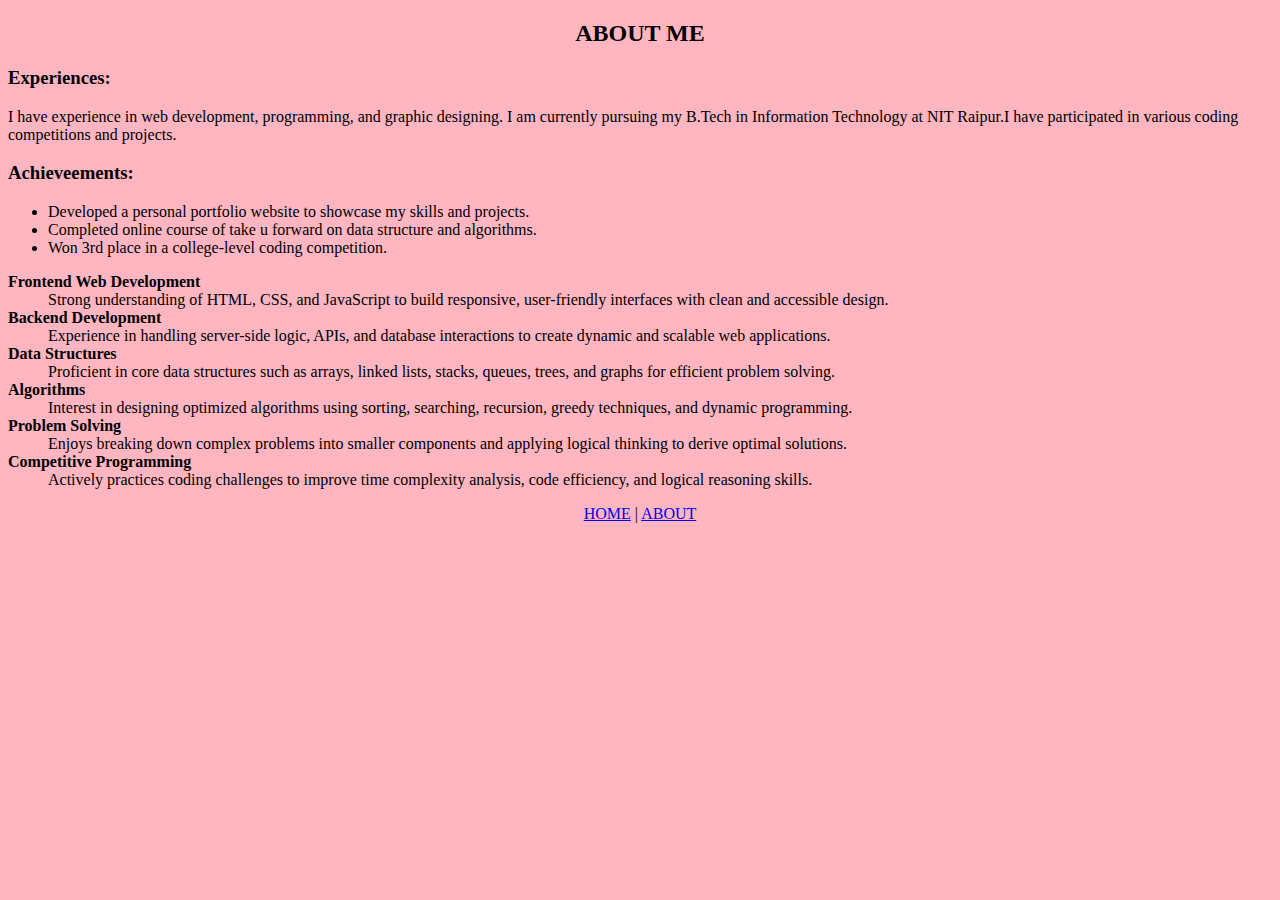
<file: about.html>
<!DOCTYPE html>
<html lang="en">
<head>
    <meta charset="UTF-8">
    <meta name="viewport" content="width=device-width, initial-scale=1.0">
    <title>print hello </title>
</head>
<body bgcolor="lightpink">
    <header align="center">
    <h2>ABOUT ME</h2>
    </header>
    <main>
    <h3>Experiences:</h3>
    <p>I have experience in web development, programming, and graphic designing. I am currently pursuing my B.Tech in Information Technology at NIT Raipur.I have participated in various coding competitions and projects.</p>
    <h3>Achieveements:</h3>
    <ul>
        <li>Developed a personal portfolio website to showcase my skills and projects.</li>
        <li>Completed online course of take u forward on data structure and algorithms.</li>
        <li>Won 3rd place in a college-level coding competition.</li>
    </ul>
    <dl>
  <dt><b>Frontend Web Development</b></dt>
  <dd>
    Strong understanding of HTML, CSS, and JavaScript to build responsive,
    user-friendly interfaces with clean and accessible design.
  </dd>

  <dt><b>Backend Development</b></dt>
  <dd>
    Experience in handling server-side logic, APIs, and database interactions
    to create dynamic and scalable web applications.
  </dd>

  <dt><b>Data Structures</b></dt>
  <dd>
    Proficient in core data structures such as arrays, linked lists, stacks,
    queues, trees, and graphs for efficient problem solving.
  </dd>

  <dt><b>Algorithms</b></dt>
  <dd>
    Interest in designing optimized algorithms using sorting, searching,
    recursion, greedy techniques, and dynamic programming.
  </dd>

  <dt><b>Problem Solving</b></dt>
  <dd>
    Enjoys breaking down complex problems into smaller components and applying
    logical thinking to derive optimal solutions.
  </dd>

  <dt><b>Competitive Programming</b></dt>
  <dd>
    Actively practices coding challenges to improve time complexity analysis,
    code efficiency, and logical reasoning skills.
  </dd>
</dl>
    </main>
    <footer align="center">
        <nav>
            <a href="index.html">HOME</a> |
            <a href="about.html">ABOUT</a> 
        </nav>
    </footer>
</body>
</html>
</file>
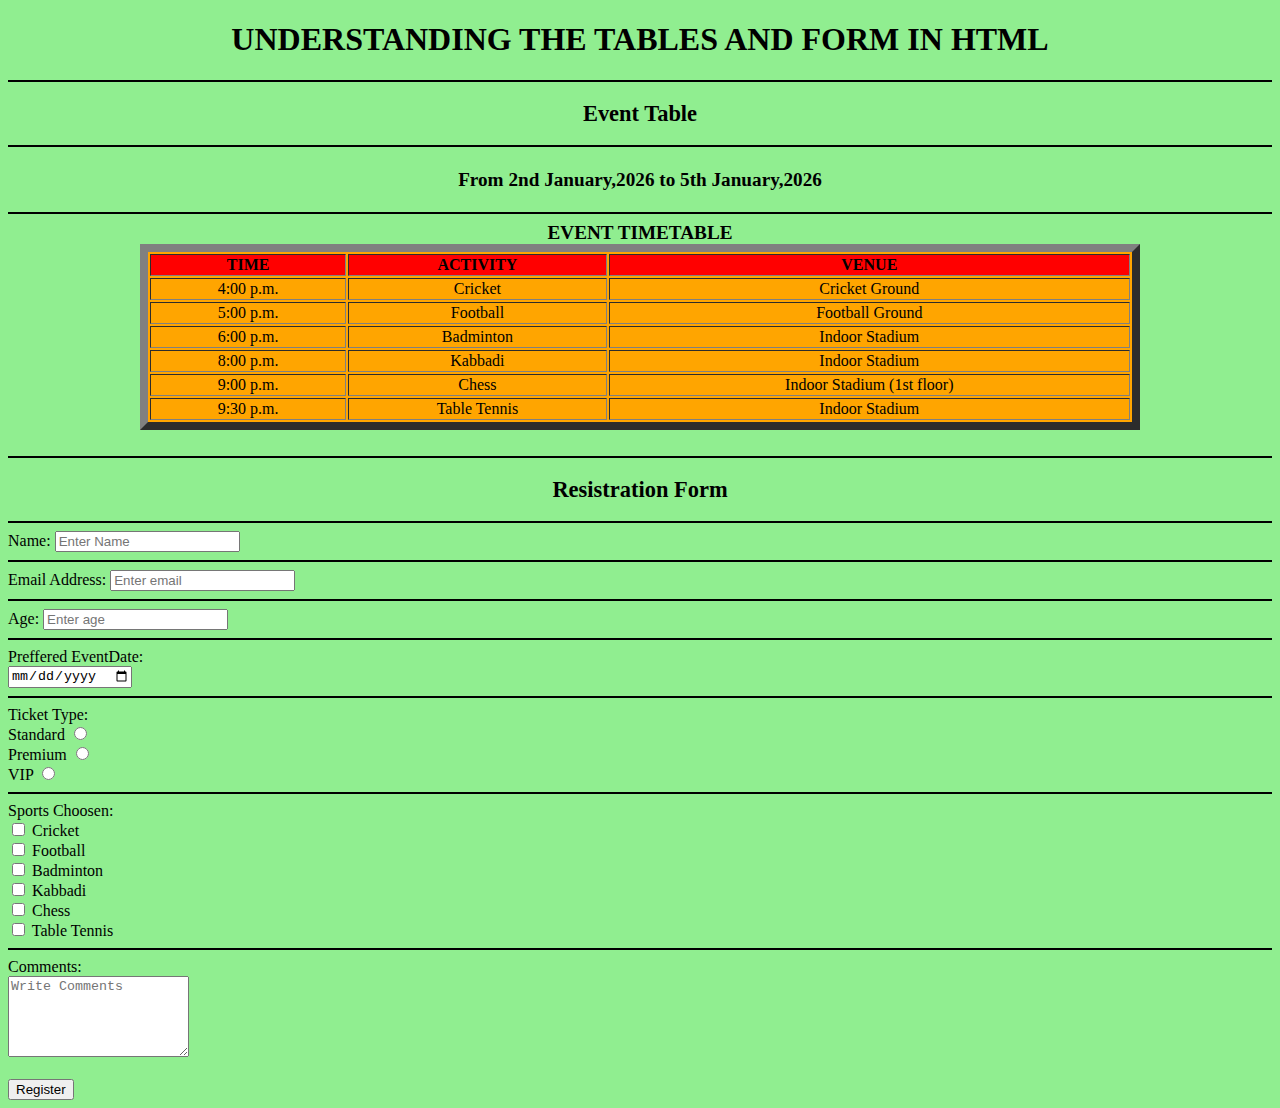
<file: TablesandForms/event.html>
<!DOCTYPE html>
<html lang="en">
<head>
    <meta charset="UTF-8">
    <meta name="viewport" content="width=device-width, initial-scale=1.0">
    <title>TABLES AND FORMS</title>
</head>
<body bgcolor="lightgreen">
    <HEADER >
        <h1 align="center">UNDERSTANDING THE TABLES AND FORM IN HTML</h1>
    <hr color="black">
    </HEADER>
    <main>
        <h3 align="center"><big>Event Table</big></h3><hr color="black">
        <h4 align="center"><big>From 2nd January,2026 to 5th January,2026 </big></h4><hr color="black">
        <table BORDER="8"width="1000" align="center" bgcolor="orange">
            <thead>
                <caption><big><b>EVENT TIMETABLE</b></big></caption>
                <TR bgcolor="red">
                    <TH>TIME</TH>
                    <TH>ACTIVITY</TH>
                    <TH>VENUE</TH>
                </TR>
            </thead>
            <tbody>
                <tr align ="center">
                <td>4:00 p.m.</td>
                <td>Cricket</td>
                <td>Cricket Ground</td>
                </tr>
                <tr align ="center">
                <td>5:00 p.m.</td>
                <td>Football</td>
                <td>Football Ground</td>
                </tr>
                <tr align ="center">
                <td>6:00 p.m.</td>
                <td>Badminton</td>
                <td>Indoor Stadium</td>
                </tr>
                <tr align ="center">
                <td>8:00 p.m.</td>
                <td>Kabbadi</td>
                <td>Indoor Stadium</td>
                </tr>
                <tr align ="center">
                <td>9:00 p.m.</td>
                <td>Chess</td>
                <td>Indoor Stadium (1st floor)</td>
                </tr>
                <tr align ="center">
                <td>9:30 p.m.</td>
                <td>Table Tennis</td>
                <td>Indoor Stadium</td>
                </tr>
            </tbody>
        </table>
        <br>
        <hr color="black">
        <h3 align="center"><big> Resistration Form</big></h3><hr color="black">
        <form action="/action.php" method="post" >
            <label for="Name">Name:</label>
            <input type="text" name="Name" placeholder="Enter Name" id="Name"><br>
            <hr color="black">
            <label for="email">Email Address:</label>
            <input type="email" id="email" name="email" placeholder="Enter email"><br>
            <hr color="black">
            <label for="age">Age:</label>
            <input type="number" id="age" name="age" min="16" placeholder="Enter age"><br>
            <hr color="black">
            <label for="eventdate">Preffered EventDate:</label><br>
            <input type="date" name="eventdate" id="eventname"><br>
            <hr color="black">
            <label>Ticket Type:</label><br>
            <label for="standard">Standard</label>
            <input type="radio" id="standard" name="ticket" value="standard"><br>
            <label for="Premium">Premium</label>
            <input type="radio" id="Premium" name="ticket" value="Premium"><br>
            <label for="vip">VIP</label>
            <input type="radio" name="ticket" id="vip" value="vip"><br>
            <hr color="black">
            <LABEL>Sports Choosen:</LABEL><br>
            <input type="checkbox" id="Cricket" name="sports[]" value="Cricket">
            <label for="Cricket">Cricket</label><br>
            <input type="checkbox" id="Football" name="sports[]" value="Football">
            <label for="Football">Football</label><br>
            <input type="checkbox" id="Badminton" name="sports[]" value="Badminton">
            <label for="Badminton">Badminton</label><br>
            <input type="checkbox" id="kabbadi" name="sports[]" value="kabbadi">
            <label for="kabbadi">Kabbadi</label><br>
            <input type="checkbox" id="chess" name="sports[]" value="chess">
            <label for="chess">Chess</label><br>
            <input type="checkbox" id="tt" name="sports[]" value="tt">
            <label for="tt">Table Tennis</label><br>
            <hr color="black">
            <label for="comments">Comments:</label><br>
            <textarea id="comments" name="comments" rows="5" column="50" placeholder="Write Comments" ></textarea><br><br>
            <button type="submit">Register</button>
        </form>
    </main>
    
</body>
</html>
</file>
